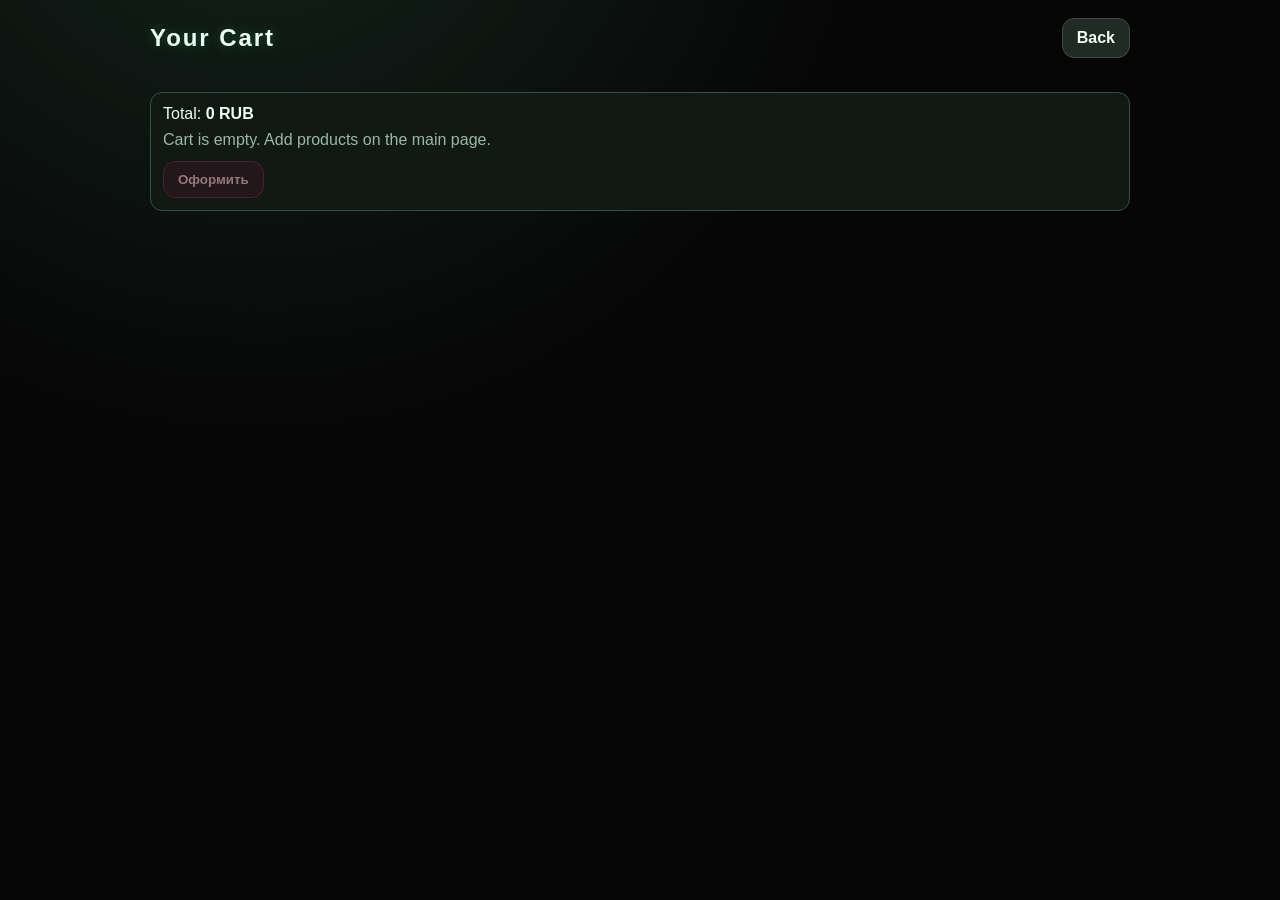
<file: web/cart.html>
<!doctype html>
<html lang="ru">
  <head>
    <meta charset="UTF-8" />
    <meta name="viewport" content="width=device-width, initial-scale=1.0" />
    <title>Cart</title>
    <link rel="stylesheet" href="./style.css" />
    <script src="https://telegram.org/js/telegram-web-app.js"></script>
  </head>
  <body>
    <main class="container">
      <header class="topbar">
        <div class="logo">Your Cart</div>
        <a href="./index.html" class="btn secondary">Back</a>
      </header>

      <section id="cartList" class="stack"></section>

      <section class="totals">
        <div>Total: <strong id="total">0 RUB</strong></div>
        <div class="muted" id="emptyHint" style="margin-top: 8px; display: none">
          Cart is empty. Add products on the main page.
        </div>
        <div style="margin-top: 12px">
          <button class="btn" id="checkoutBtn">Оформить</button>
        </div>
      </section>
    </main>

    <script>
      const tg = window.Telegram?.WebApp;
      tg?.ready();
      tg?.expand();

      const cartKey = "neon_cart_items";
      const cartList = document.getElementById("cartList");
      const totalEl = document.getElementById("total");
      const emptyHint = document.getElementById("emptyHint");
      const checkoutBtn = document.getElementById("checkoutBtn");

      const readCart = () => JSON.parse(localStorage.getItem(cartKey) || "[]");
      const saveCart = (items) => localStorage.setItem(cartKey, JSON.stringify(items));

      function render() {
        const cart = readCart();
        const total = cart.reduce((sum, item) => sum + item.price * item.quantity, 0);
        totalEl.textContent = `${total} RUB`;

        if (!cart.length) {
          cartList.innerHTML = "";
          emptyHint.style.display = "block";
          checkoutBtn.classList.add("danger");
          checkoutBtn.style.pointerEvents = "none";
          checkoutBtn.style.opacity = "0.55";
          return;
        }

        emptyHint.style.display = "none";
        checkoutBtn.classList.remove("danger");
        checkoutBtn.style.pointerEvents = "auto";
        checkoutBtn.style.opacity = "1";

        cartList.innerHTML = cart
          .map(
            (item) => `
            <article class="cart-item">
              <div>
                <strong>${item.name}</strong>
                <div class="muted">${item.flavor} | ${item.puffs} puffs</div>
                <div>${item.price} RUB x ${item.quantity} = ${item.price * item.quantity} RUB</div>
              </div>
              <div class="qty-control">
                <button class="btn secondary js-dec" data-key="${item.key}">-</button>
                <span>${item.quantity}</span>
                <button class="btn js-inc" data-key="${item.key}">+</button>
              </div>
            </article>
          `
          )
          .join("");
      }

      cartList.addEventListener("click", (e) => {
        const incBtn = e.target.closest(".js-inc");
        const decBtn = e.target.closest(".js-dec");
        if (!incBtn && !decBtn) return;

        const key = (incBtn || decBtn).dataset.key;
        const cart = readCart();
        const item = cart.find((x) => x.key === key);
        if (!item) return;

        if (incBtn) item.quantity += 1;
        if (decBtn) item.quantity -= 1;

        const filtered = cart.filter((x) => x.quantity > 0);
        saveCart(filtered);
        render();
      });

      checkoutBtn.addEventListener("click", () => {
        const items = readCart();
        if (!items.length) return;

        const phone = prompt("Телефон (+7...)");
        if (!phone) return;
        const address = prompt("Адрес доставки");
        if (!address) return;
        const comment = prompt("Комментарий (необязательно)") || "";

        const total = items.reduce((sum, item) => sum + item.price * item.quantity, 0);
        const orderData = {
          source: "mini_app_cart",
          items,
          customer: {
            phone: phone.trim(),
            address: address.trim(),
            comment: comment.trim(),
          },
          total,
          created_at: new Date().toISOString(),
        };

        if (!tg) {
          alert("Telegram WebApp object is not available.");
          return;
        }

        tg.sendData(JSON.stringify(orderData));
        localStorage.removeItem(cartKey);
        tg.close();
      });

      render();
    </script>
  </body>
</html>
</file>
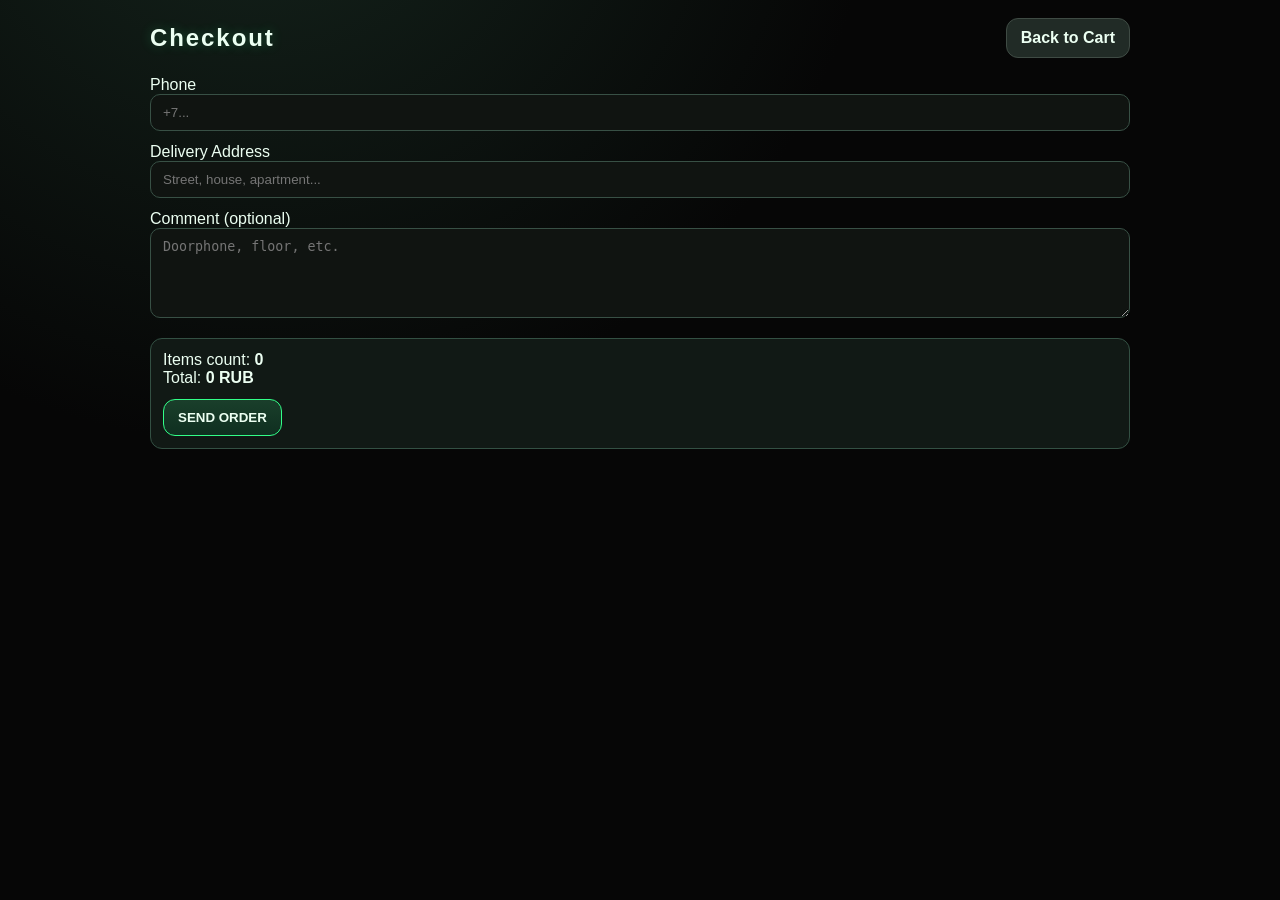
<file: web/order.html>
<!doctype html>
<html lang="ru">
  <head>
    <meta charset="UTF-8" />
    <meta name="viewport" content="width=device-width, initial-scale=1.0" />
    <title>Order</title>
    <link rel="stylesheet" href="./style.css" />
    <script src="https://telegram.org/js/telegram-web-app.js"></script>
  </head>
  <body>
    <main class="container">
      <header class="topbar">
        <div class="logo">Checkout</div>
        <a href="./cart.html" class="btn secondary">Back to Cart</a>
      </header>

      <section class="stack">
        <div>
          <label for="phone">Phone</label>
          <input id="phone" placeholder="+7..." />
        </div>
        <div>
          <label for="address">Delivery Address</label>
          <input id="address" placeholder="Street, house, apartment..." />
        </div>
        <div>
          <label for="comment">Comment (optional)</label>
          <textarea id="comment" placeholder="Doorphone, floor, etc."></textarea>
        </div>
      </section>

      <section class="totals">
        <div>Items count: <strong id="itemsCount">0</strong></div>
        <div>Total: <strong id="total">0 RUB</strong></div>
        <div style="margin-top: 12px">
          <button class="btn" id="submitOrder">SEND ORDER</button>
        </div>
      </section>
    </main>

    <script>
      const tg = window.Telegram?.WebApp;
      tg?.ready();
      tg?.expand();

      const cartKey = "neon_cart_items";
      const phoneEl = document.getElementById("phone");
      const addressEl = document.getElementById("address");
      const commentEl = document.getElementById("comment");
      const itemsCountEl = document.getElementById("itemsCount");
      const totalEl = document.getElementById("total");
      const submitBtn = document.getElementById("submitOrder");

      const readCart = () => JSON.parse(localStorage.getItem(cartKey) || "[]");
      const cart = readCart();
      const total = cart.reduce((sum, item) => sum + item.price * item.quantity, 0);
      const itemCount = cart.reduce((sum, item) => sum + item.quantity, 0);

      itemsCountEl.textContent = String(itemCount);
      totalEl.textContent = `${total} RUB`;

      submitBtn.addEventListener("click", () => {
        if (!cart.length) {
          alert("Cart is empty.");
          return;
        }

        const phone = phoneEl.value.trim();
        const address = addressEl.value.trim();
        const comment = commentEl.value.trim();

        if (!phone || !address) {
          alert("Please fill in phone and address.");
          return;
        }

        const payload = {
          source: "mini_app",
          items: cart,
          customer: {
            phone,
            address,
            comment,
          },
          total,
          created_at: new Date().toISOString(),
        };

        const json = JSON.stringify(payload);
        if (!tg) {
          console.log("Telegram WebApp unavailable. Payload:", json);
          alert("Telegram WebApp object is not available.");
          return;
        }

        tg.sendData(json);
        localStorage.removeItem(cartKey);
        tg.close();
      });
    </script>
  </body>
</html>
</file>
<file: web/style.css>
:root {
  --bg: #060606;
  --panel: #111614;
  --panel-2: #171f1b;
  --text: #ecfff2;
  --muted: #9ab8a3;
  --neon: #32ff88;
  --neon-soft: rgba(50, 255, 136, 0.24);
  --danger: #ff4d6d;
}

* {
  box-sizing: border-box;
}

body {
  margin: 0;
  font-family: "Segoe UI", Arial, sans-serif;
  color: var(--text);
  background: radial-gradient(circle at 20% -20%, #15251d, var(--bg) 42%);
  min-height: 100vh;
}

.container {
  width: min(980px, 94vw);
  margin: 0 auto;
  padding: 18px 0 30px;
}

.topbar {
  display: flex;
  justify-content: space-between;
  align-items: center;
  gap: 12px;
  margin-bottom: 18px;
}

.logo {
  font-size: 24px;
  letter-spacing: 0.08em;
  font-weight: 800;
  text-shadow: 0 0 12px var(--neon-soft);
}

.btn,
button,
.link-btn {
  border: 1px solid var(--neon);
  color: var(--text);
  background: linear-gradient(180deg, #1a3f2b 0%, #0f2f20 100%);
  border-radius: 12px;
  padding: 10px 14px;
  cursor: pointer;
  transition: transform 0.16s ease, box-shadow 0.16s ease, opacity 0.16s ease;
  text-decoration: none;
  display: inline-flex;
  align-items: center;
  gap: 8px;
  font-weight: 700;
}

.btn:hover,
button:hover,
.link-btn:hover {
  transform: translateY(-1px);
  box-shadow: 0 0 0 1px rgba(50, 255, 136, 0.25), 0 0 22px rgba(50, 255, 136, 0.35);
}

.btn.secondary {
  border-color: #3f4b44;
  background: #212b26;
}

.badge {
  min-width: 22px;
  height: 22px;
  border-radius: 999px;
  padding: 0 6px;
  background: var(--neon);
  color: #03150b;
  font-size: 12px;
  font-weight: 800;
  display: inline-flex;
  align-items: center;
  justify-content: center;
}

.grid {
  display: grid;
  grid-template-columns: repeat(auto-fill, minmax(230px, 1fr));
  gap: 14px;
}

.card {
  background: linear-gradient(180deg, #131a17 0%, #101613 100%);
  border: 1px solid #2a3b33;
  border-radius: 16px;
  overflow: hidden;
  transform-style: preserve-3d;
  transition: transform 0.28s ease, border-color 0.28s ease;
}

.card.active {
  transform: rotateY(7deg) scale(1.01);
  border-color: var(--neon);
}

.card img {
  width: 100%;
  height: 190px;
  object-fit: cover;
  display: block;
}

.card-body {
  padding: 12px;
}

.title {
  margin: 0 0 6px;
  font-size: 17px;
}

.meta {
  color: var(--muted);
  font-size: 14px;
}

.price {
  margin-top: 8px;
  font-size: 19px;
  font-weight: 800;
}

.flavor-panel {
  margin-top: 10px;
  background: var(--panel-2);
  border: 1px solid #33443b;
  border-radius: 12px;
  padding: 10px;
  display: none;
}

.flavor-panel.show {
  display: block;
}

.flavor-row {
  display: flex;
  align-items: center;
  justify-content: space-between;
  gap: 8px;
  margin-top: 8px;
}

select,
input,
textarea {
  width: 100%;
  background: #101411;
  color: var(--text);
  border: 1px solid #385045;
  border-radius: 10px;
  padding: 10px 12px;
  outline: none;
}

textarea {
  min-height: 90px;
  resize: vertical;
}

.stack {
  display: grid;
  gap: 12px;
}

.cart-item {
  display: grid;
  grid-template-columns: 1fr auto;
  gap: 10px;
  border: 1px solid #2e4037;
  background: var(--panel);
  border-radius: 12px;
  padding: 12px;
}

.qty-control {
  display: inline-flex;
  gap: 7px;
  align-items: center;
}

.qty-control button {
  width: 32px;
  height: 32px;
  border-radius: 10px;
  padding: 0;
  justify-content: center;
}

.totals {
  margin-top: 16px;
  padding: 12px;
  border: 1px solid #335043;
  border-radius: 12px;
  background: #111915;
}

.muted {
  color: var(--muted);
}

.danger {
  border-color: #6a2d3a;
  background: #331721;
  color: #ffc4d0;
}
</file>
